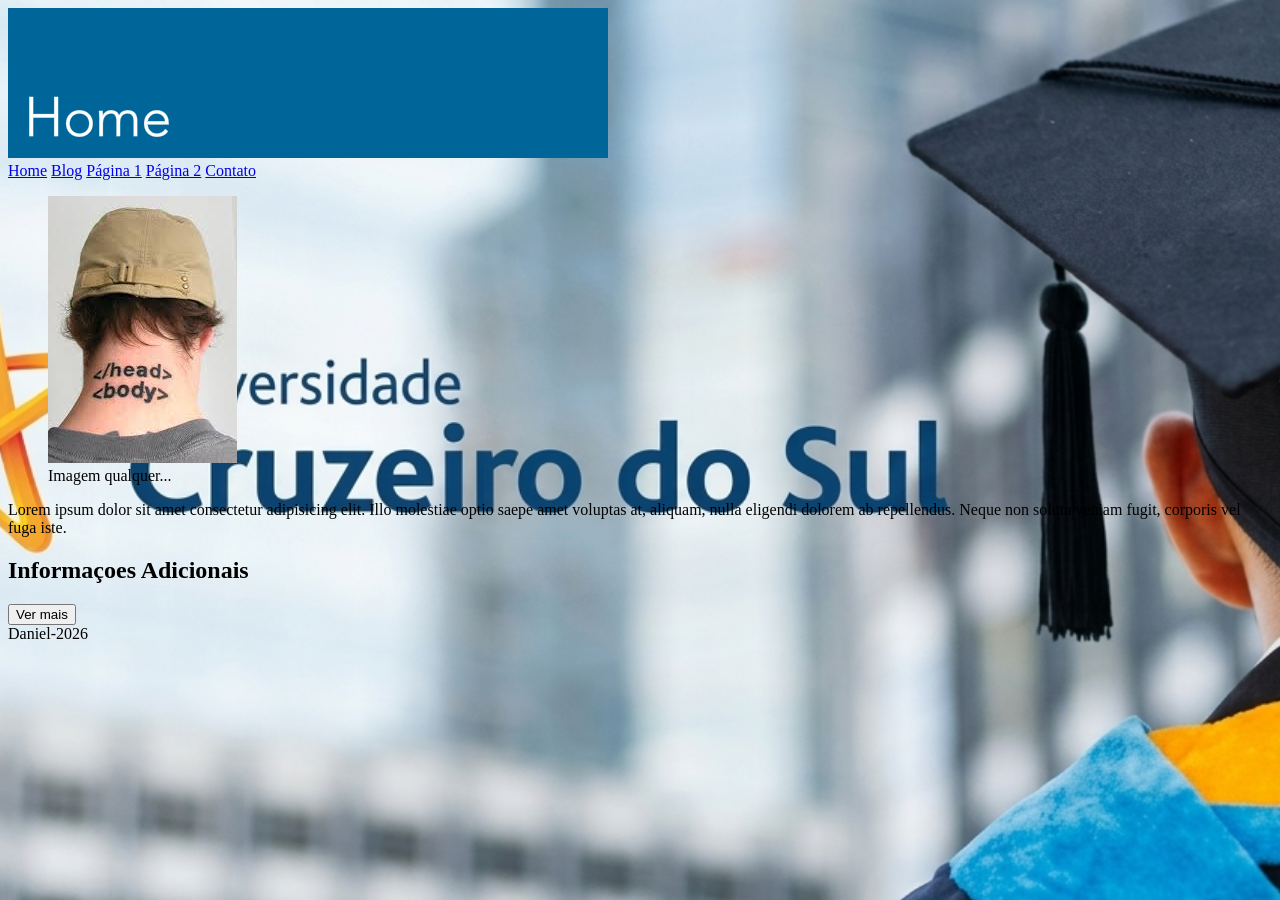
<file: index.html>
<!DOCTYPE html>
<html lang="pt-BR">
<head>
    <meta charset="UTF-8">
    <meta name="viewport" content="width=device-width, initial-scale=1.0">
    <title>Document</title>
    <link rel="stylesheet" href="style.css">
</head>
<body>
    <header>
        <img src="img/imagem0.png">
    </header>
    <nav>
        <a href="index.html">Home</a>
        <a href="blog.html">Blog</a>
        <a href="pag1.html">Página 1</a>
        <a href="pag2.html">Página 2</a>
        <a href="contato.html">Contato</a>
    </nav>
    <main>
        <figure>
            <img src="img/imagem5.jpeg">
            <figcaption>Imagem qualquer...</figcaption>
        </figure>

        <section>
            <p>Lorem ipsum dolor sit amet consectetur adipisicing elit. Illo molestiae optio saepe amet voluptas at, aliquam, nulla eligendi dolorem ab repellendus. Neque non soluta veniam fugit, corporis vel fuga iste.</p>
        </section>

        <h2>Informaçoes Adicionais</h2>
        <button type="button" commandfor="info" command="show-modal">
            Ver mais
        </button>
        <dialog id="info">
            <h3>Aula muito fácil</h3>
            <p>Lorem ipsum dolor sit amet consectetur adipisicing elit. Alias vel aspernatur mollitia quibusdam, voluptas est nihil assumenda nostrum sed rerum delectus tempore illum quia quam, libero unde velit nobis ex?
            Dolorem aperiam modi, excepturi nisi sunt porro vero nemo laboriosam aut qui nulla harum corporis quam omnis odio. Deleniti ab alias earum eaque libero nisi quia, sunt eveniet optio odio.
            Beatae quam culpa repellat dolorum recusandae. Neque in explicabo nisi eaque aliquid enim sapiente quis odio! Quod amet aspernatur perferendis, debitis laboriosam totam nam aut! Quod officia sequi expedita fugiat.</p>
            <button type="button" commandfor="info" command="close">
                Fechar
            </button>
        </dialog>
    </main>
    <footer>Daniel-2026</footer>
</body>
</html>
</file>
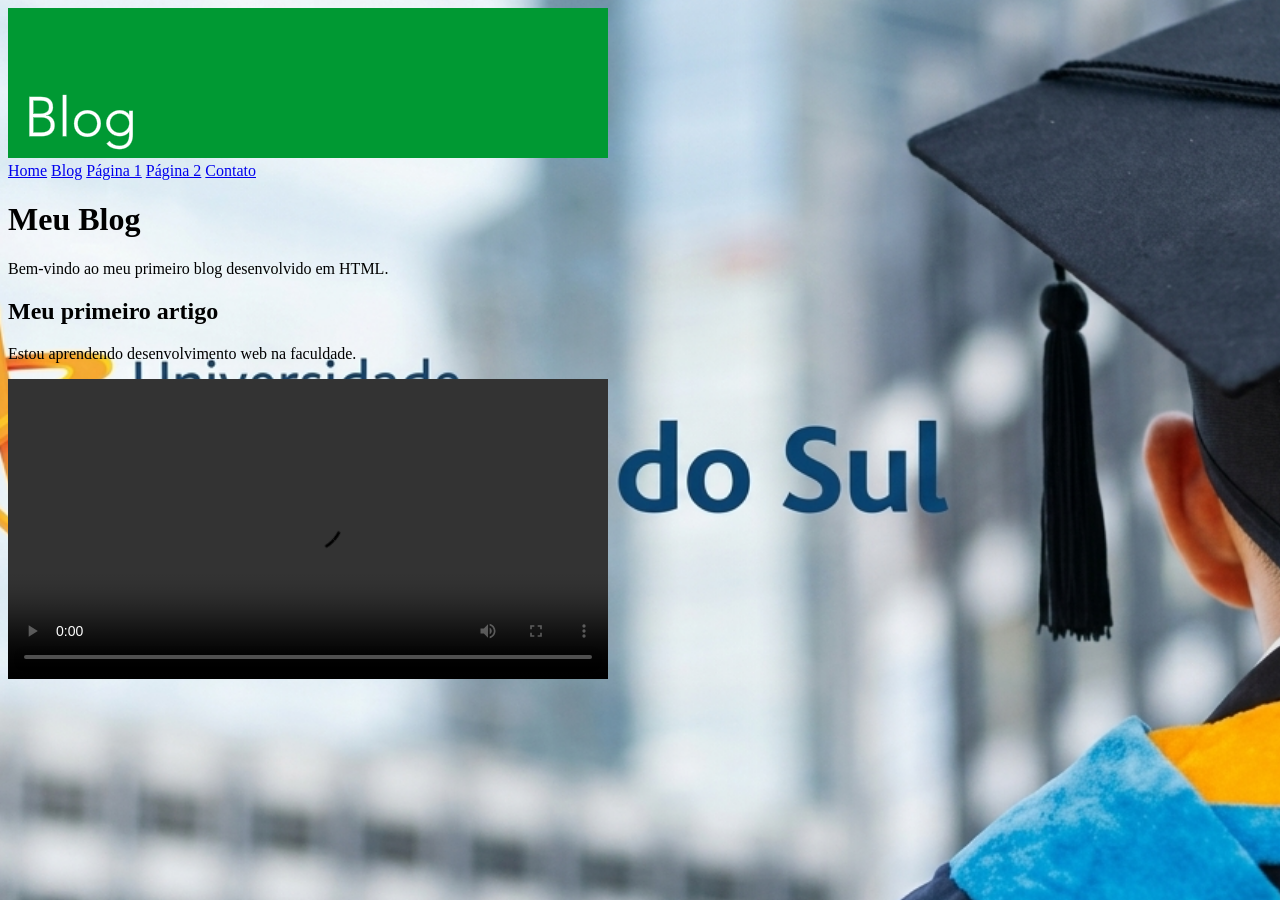
<file: blog.html>
<!DOCTYPE html>
<html lang="pt-BR">

<head>

    <meta charset="UTF-8">

    <meta name="viewport" content="width=device-width, initial-scale=1.0">

    <title>Blog</title>
<link rel="stylesheet" href="style.css">
</head>
<body>
    <header>
        <img src="img/imagem2.png">
    </header>
    <nav>
        <a href="index.html">Home</a>
        <a href="blog.html">Blog</a>
        <a href="pag1.html">Página 1</a>
        <a href="pag2.html">Página 2</a>
        <a href="contato.html">Contato</a>
    </nav>
    <main>
        <h1>Meu Blog</h1>
        <p>
            Bem-vindo ao meu primeiro blog desenvolvido em HTML.
        </p>
        <h2>Meu primeiro artigo</h2>
        <p>
            Estou aprendendo desenvolvimento web na faculdade.
        </p>

        <video controls width="600">
            <source src="video/video4.mp4" type="video/mp4">
            Seu navegador não suporta vídeo.
    </main>
</body>
</html>
</file>
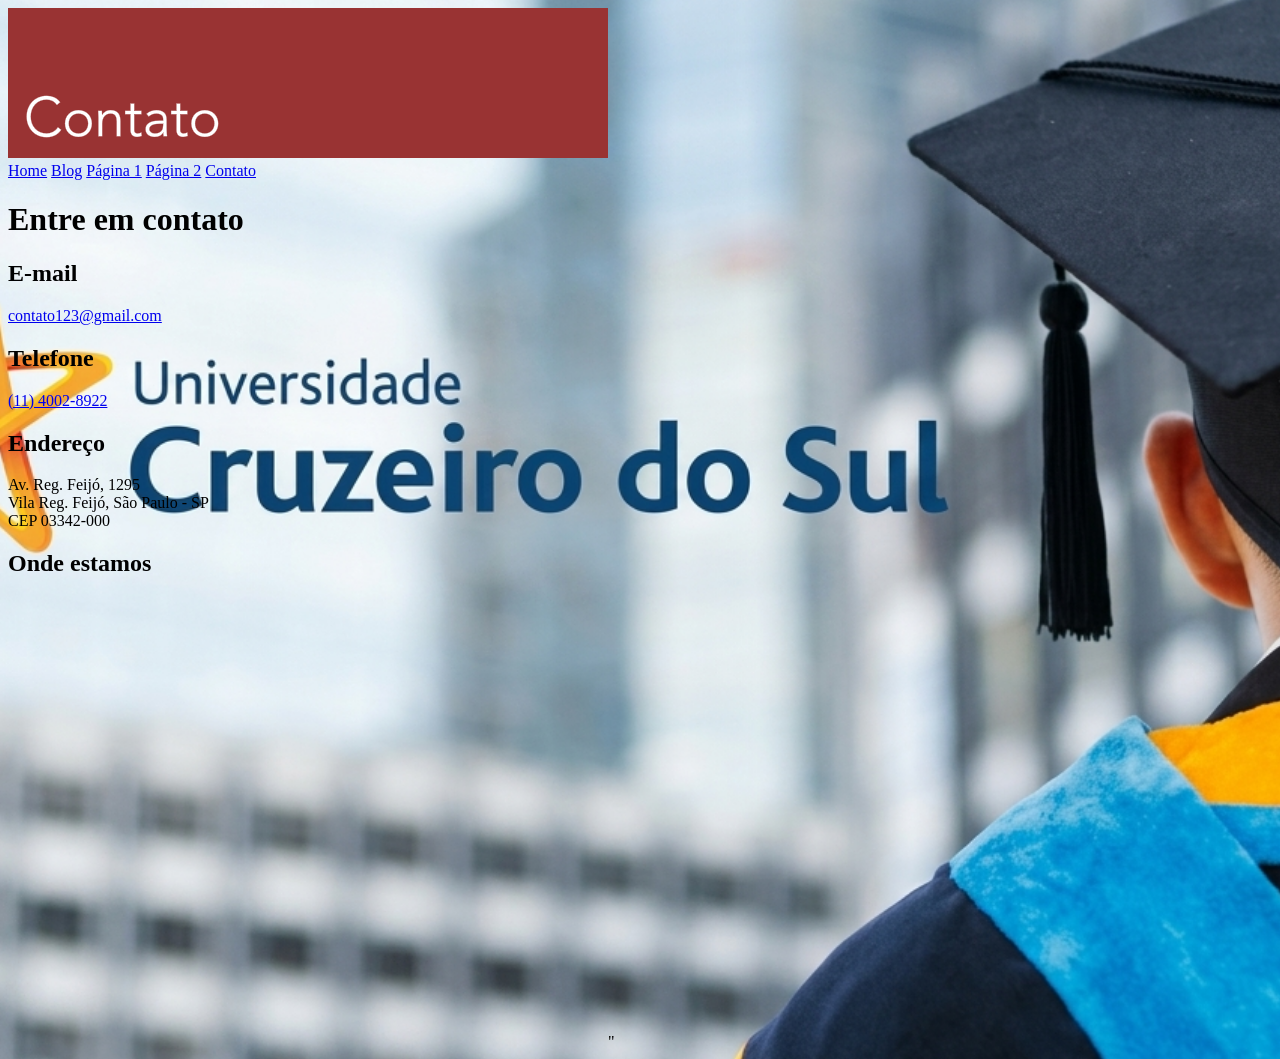
<file: contato.html>
<!DOCTYPE html>
<html lang="pt-BR">
<head>
    <meta charset="UTF-8">
    <meta name="viewport" content="width=device-width, initial-scale=1.0">
    <title>Document</title>
    <link rel="stylesheet" href="style.css">
</head>
<body>
    <header>
        <img src="img/imagem1.png">
    </header>
    <nav>
        <a href="index.html">Home</a>
        <a href="blog.html">Blog</a>
        <a href="pag1.html">Página 1</a>
        <a href="pag2.html">Página 2</a>
        <a href="contato.html">Contato</a>
    </nav>

    <main>
        <h1>Entre em contato</h1>
        <div class="contato-container">
            <div class="contato-card">
                <h2>E-mail</h2>
                <p>
                    <a href="mailto:contato123@gmail.com">
                        contato123@gmail.com
                    </a>
                </p>
            </div>

            <div class="contato-card">
                <h2>Telefone</h2>
                <p>
                    <a href="tel:+551140028922">
                        (11) 4002-8922
                    </a>
                </p>
            </div>
            <div class="contato-card">
                <h2>Endereço</h2>
                <p>
                    Av. Reg. Feijó, 1295<br>
                    Vila Reg. Feijó, São Paulo - SP<br>
                    CEP 03342-000
                </p>
            </div>
        </div>
        <div class="mapa">
            <h2>Onde estamos</h2>
            <iframe
                src="https://www.google.com/maps/embed?pb=!1m18!1m12!1m3!1d3657.2386963431513!2d-46.56629812466991!3d-23.55986917880085!2m3!1f0!2f0!3f0!3m2!1i1024!2i768!4f13.1!3m3!1m2!1s0x94ce5e82b531b129%3A0x44c1e055f4e82666!2sUniversidade%20Cruzeiro%20do%20Sul%20-%20Campus%20An%C3%A1lia%20Franco!5e0!3m2!1spt-BR!2sbr!4v1786908903048!5m2!1spt-BR!2sbr" width="600" height="450" style="border:0;" allowfullscreen="" loading="lazy" referrerpolicy="strict-origin-when-cross-origin"></iframe>"
            </iframe>
        </div>
    </main>
</body>
</html>
</file>
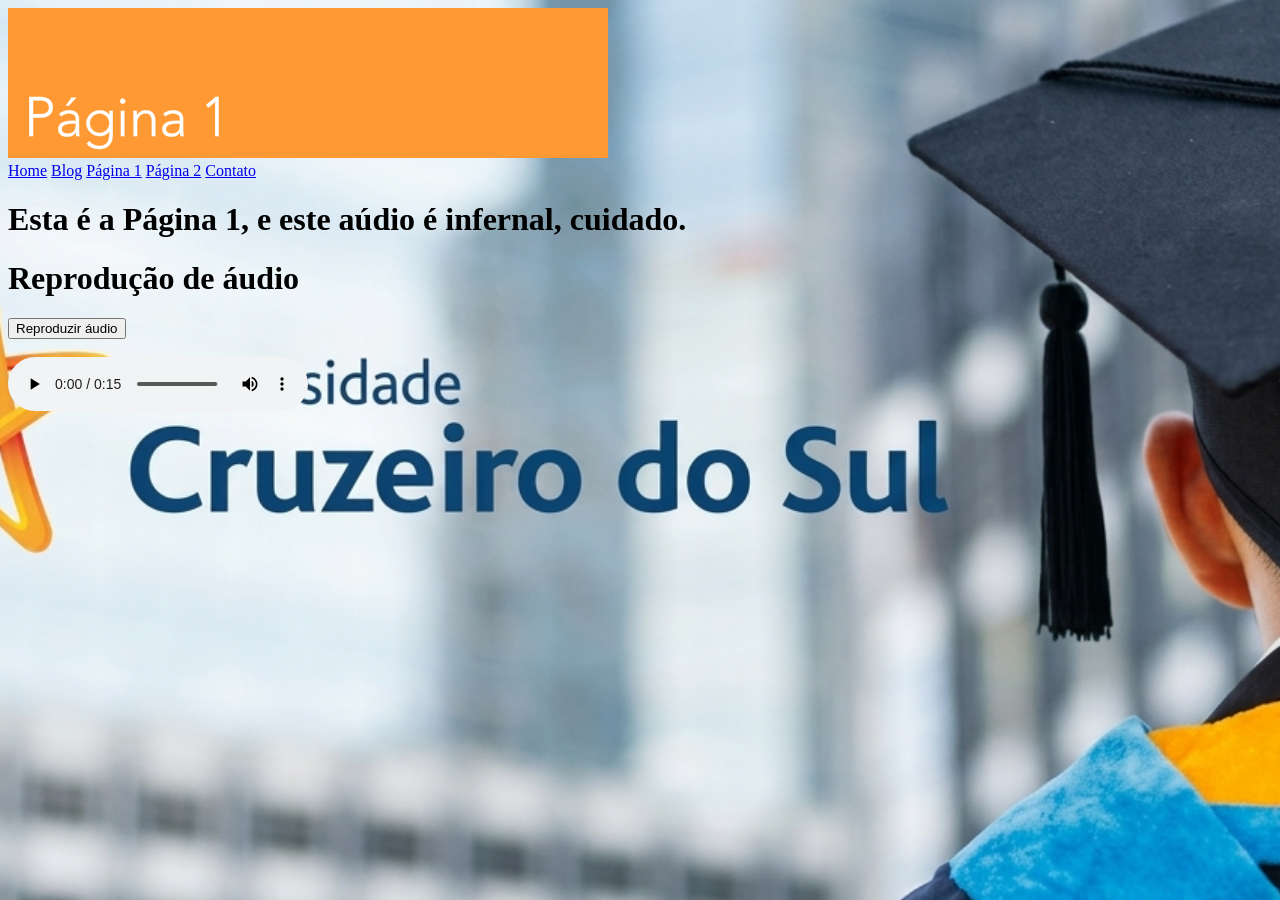
<file: pag1.html>
<!DOCTYPE html>
<html lang="pt-BR">
<head>
    <meta charset="UTF-8">
    <meta name="viewport" content="width=device-width, initial-scale=1.0">
    <title>Document</title>
    <link rel="stylesheet" href="style.css">
</head>
<body>
    <header>
        <img src="img/imagem3.png">
    </header>
    <nav>
        <a href="index.html">Home</a>
        <a href="blog.html">Blog</a>
        <a href="pag1.html">Página 1</a>
        <a href="pag2.html">Página 2</a>
        <a href="contato.html">Contato</a>
    </nav>

    <h1>Esta é a Página 1, e este aúdio é infernal, cuidado.</h1>

     <h1>Reprodução de áudio</h1>

    <button type="button" commandfor="confirmacao" command="show-modal">
        Reproduzir áudio
    </button>

    <dialog id="confirmacao">

        <h2>Confirmação</h2>

        <p>
            Você deseja realmente reproduzir este áudio?
        </p>

        <button type="button" commandfor="confirmacao" command="close">
            Cancelar
        </button>

        <button type="button" commandfor="confirmacao" command="close">
            Sim, quero reproduzir
        </button>

    </dialog>

    <br><br>

    <audio controls>
        <source src="audio/picapau.mp3" type="audio/mpeg">
        Seu navegador não suporta áudio.
    </audio>

</body>
</html>
</file>
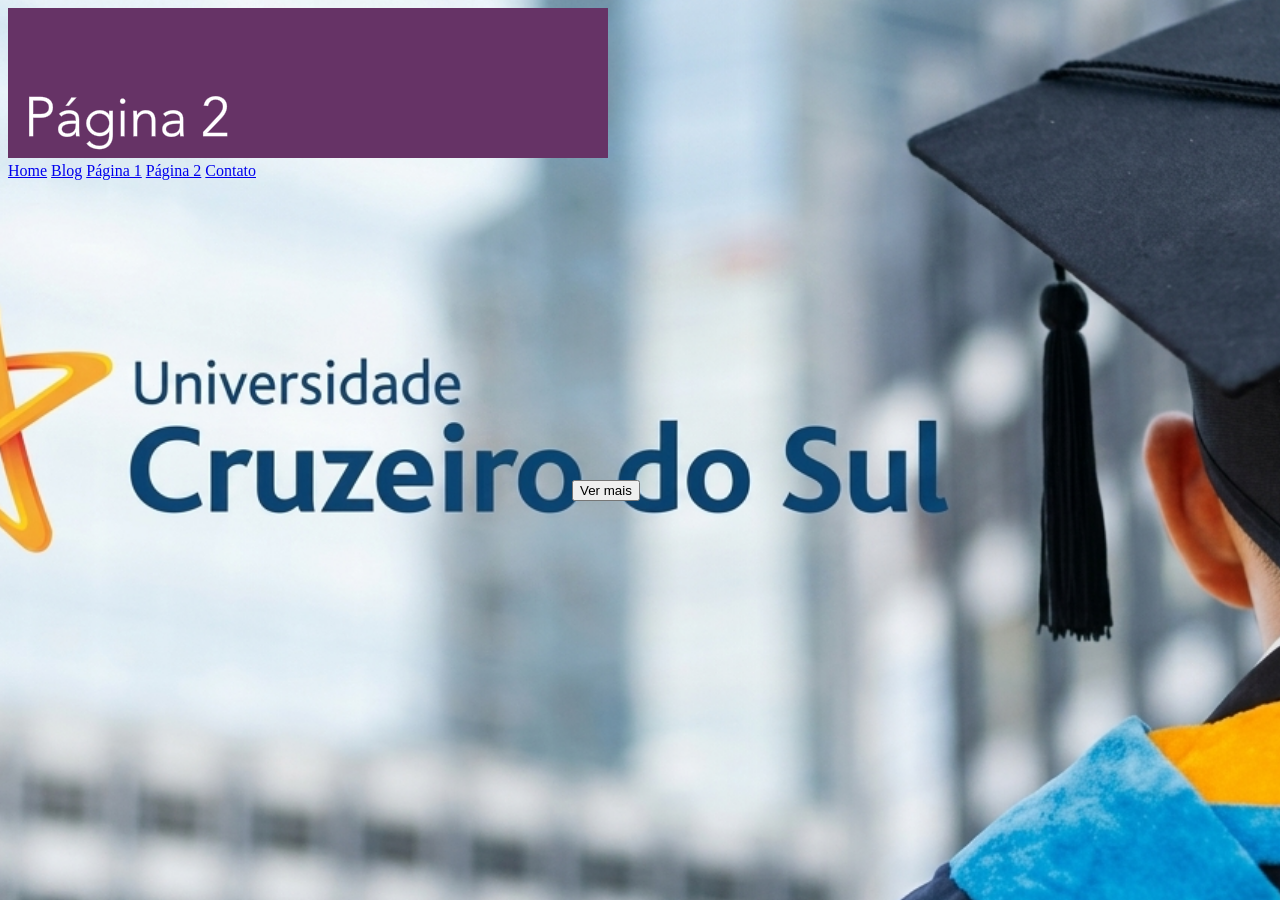
<file: pag2.html>
<!DOCTYPE html>
<html lang="pt-BR">
<head>
    <meta charset="UTF-8">
    <meta name="viewport" content="width=device-width, initial-scale=1.0">
    <title>Document</title>
    <link rel="stylesheet" href="style.css">
</head>
<body>
    <header>
        <img src="img/imagem4.png">
    </header>
    <nav>
        <a href="index.html">Home</a>
        <a href="blog.html">Blog</a>
        <a href="pag1.html">Página 1</a>
        <a href="pag2.html">Página 2</a>
        <a href="contato.html">Contato</a>
    </nav>

    <iframe
    width="560"
    height="315"
    src="https://www.youtube.com/embed/O9tpJ3kxcMU"
    title="Vídeo do YouTube"
    frameborder="0"
    allowfullscreen>
</iframe>
<button type="button" commandfor="info" command="show-modal">
            Ver mais
        </button>
        <dialog id="info">
            <h3>ATENÇÃO</h3>
            <p>Se tomou susto, para de ser burro.</p>
            <button type="button" commandfor="info" command="close">
                Fechar
            </button>

</body>
</html>
</file>
<file: style.css>
body {
    background-image: url("img/Gemini_Generated_Image_nxgeh4nxgeh4nxge\ \(1\).jpg");
    background-attachment: fixed;
    background-size: 1900px;
    background-position: center;
    background-repeat: no-repeat;
}
</file>
